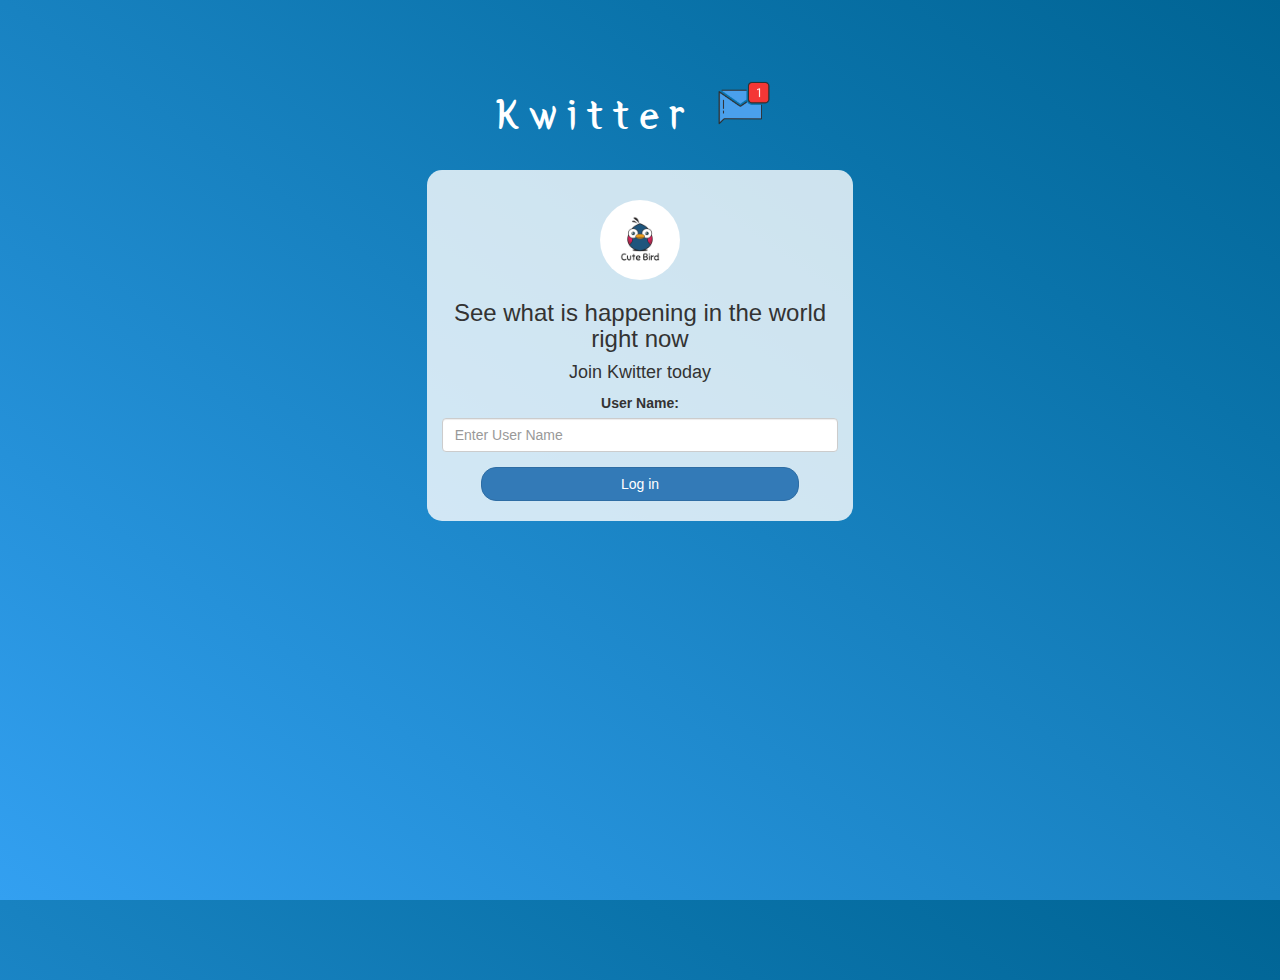
<file: index.html>
<!DOCTYPE html>
<html>
<head>
	<title>Kwitter</title>
<link href="https://fonts.googleapis.com/css?family=Yeon+Sung&display=swap" rel="stylesheet"><meta name="viewport" content="width=device-width, initial-scale=1">

<link rel="stylesheet" href="https://maxcdn.bootstrapcdn.com/bootstrap/3.4.0/css/bootstrap.min.css">
<script src="https://ajax.googleapis.com/ajax/libs/jquery/3.4.1/jquery.min.js"></script>
<script src="https://maxcdn.bootstrapcdn.com/bootstrap/3.4.0/js/bootstrap.min.js"></script>

<link rel="stylesheet" type="text/css" href="style.css">
<script src="kwitter.js"></script>
</head>
<body>
<center>
	<h1 class="header">	
		Kwitter	<sup>
	<img src="m2.png">
	</sup>
</h1>
	<div class="col-lg-4 col-md-6 col-sm-6 col-xs-11 login_div">
	<img src="logo.png" class="logo">
		<h3 >See what is happening in the world right now</h3>
		<h4 >Join Kwitter today</h4>
		<div class="form-group">
		  <label >User Name:</label>
           <input type="text" id="user_name" placeholder="Enter User Name" class="form-control">
		</div>
		<button id="login_button" class="btn btn-primary" onclick="addUser()">Log in</button>
		<br><br>
	</div>
</center>
</body>
</html>
</file>
<file: style.css>
html, body
{
  height: 100%;
  margin: 0;
}

body
{
background-image: linear-gradient(to right top, #33a0f1, #2591d9, #1882c1, #0a73aa, #006494);
}

.header
{
	color: white;font-family: 'Yeon Sung';font-size: 45px;letter-spacing: 10px;margin-top: 80px;
}
.header img
{
	width: 80px;margin-left: -15px;
}

.login_div
{
	background: rgba(255,255,255,0.8);float: none;border-radius: 15px;
}

.logo
{
	width: 80px;margin-top: 30px;border-radius: 40px;
}

#login_button
{
	width: 80%;border-radius: 15px;
}

.room_name
{
	cursor: pointer;
	font-size: 20px;
}


#logout
{
	font-size: 20px; float: right;
}


#output
{
	padding: 10px; width:80%;background: rgba(255,255,255,0.8);border-radius: 15px;
}

.input_div_room_page
{
	width: 80%;
}

.input_div label
{
	color: white;font-size: 20px;
}


.input_div_message_page
{
	position: fixed;bottom: 0px;width: 100%;background: rgba(255,255,255,0.8);
}
.input_div_message_page label
{
	color: black;
}
.input_div_message_page #msg
{
	width: 80%;
}
.input_div_message_page button
{
	margin-top: 15px;
	width: 50%; 
}
.color_white
{
	color: white
}

.user_tick
{
	width:20px;
}
.message_h4
{
	padding-left:5px;color:grey;
}

#msg {
	margin-top: 10px;
	border-radius: 7px;
}
</file>
